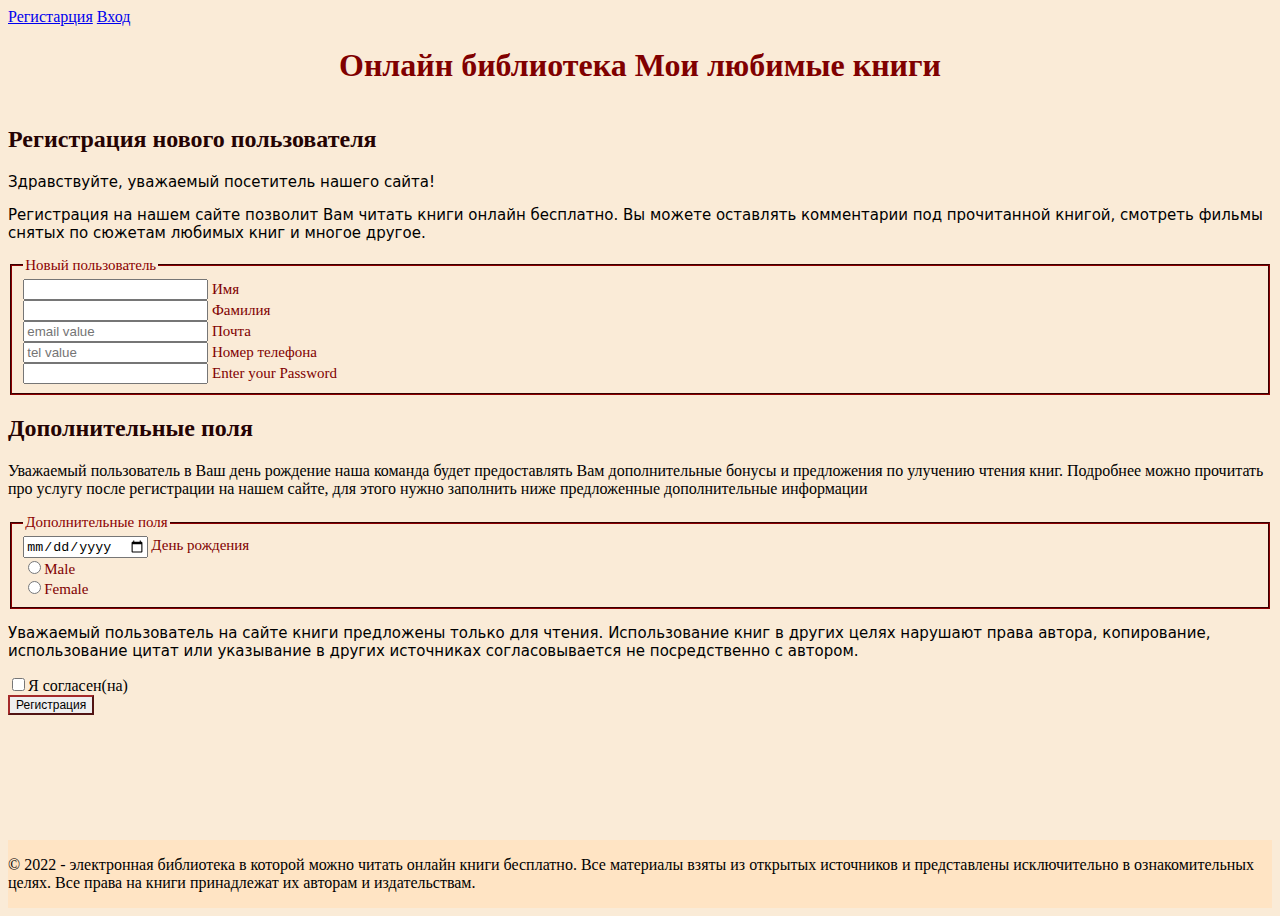
<file: index.html>
<!DOCTYPE html>
<html lang="en">
<head>
    <meta charset="UTF-8">
    <link rel="stylesheet" href="index.css">
    <title>RegisterForm</title>
    <style>
        label {
            display:block;
        }
       
    </style>
</head>
<body>
    <nav>
        <a class="link" href="./register.html">Регистарция</a>
        <a class="link" href="enter.html" aria-current="enter">Вход</a>
    </nav>
    <main>
        <h1 class="title">Онлайн библиотека Мои любимые книги</h1>
    </main>
    <article>
        <h2>Регистрация нового пользователя</h2>
        <div>
            <p>Здравствуйте, уважаемый посетитель нашего сайта!</p>
            <p>Регистрация на нашем сайте позволит Вам читать книги онлайн бесплатно.
            Вы можете оставлять комментарии под прочитанной книгой, смотреть фильмы снятых по сюжетам любимых книг
            и многое другое.
            </p>
       
            <form action="./enter.html" >
                <fieldset class="forform">  
                    <legend style="color: darkred">Новый пользователь</legend>
                    <label for="firstname"><input required type="text" id="firstname" name="firstname">  Имя</label> 
                    <label for="lastname"><input required type="text" id="lastname" name="lastname">  Фамилия</label>
                    <label for=""><input required inputmode="email" placeholder="email value">  Почта</label>
                    <label for=""><input required inputmode="tel" placeholder="tel value">  Номер телефона</label>
                    <label for="password"> <input required type="text" id="password" name="password"> Enter your Password</label>  
                </fieldset>
                <div>
                    <h2>Дополнительные поля</h2>
                    <section>
                        <p>Уважаемый пользователь в Ваш день рождение наша команда будет предоставлять Вам дополнительные бонусы и предложения по улучению чтения книг. Подробнее можно прочитать про услугу после регистрации на нашем сайте, 
                        для этого нужно заполнить ниже предложенные дополнительные информации</p>
                    </section>
                    <fieldset class="forform">  
                        <legend style="color: darkred">Дополнительные поля</legend>
                        <label for=""><input required type="date"> День рождения</label>
                        <label for="male"><input required type="radio" name="gender">Male</label>
                        <label for="female"><input required type="radio" name="gender">Female</label>
                    </fieldset>
                    <p>Уважаемый пользователь на сайте книги предложены только для чтения. Использование книг в других целях нарушают права автора, копирование, использование цитат или указывание в других источниках согласовывается не посредственно с автором.</p>
                    <label for="yes"><input required type="checkbox">Я согласен(на)</label>
                    <a href="enter.html"></a>
                    <button type="submit" class="btn">Регистрация</button>
                    </a>
                </div>   
            </form>
        </div>   
    </article> 
    <footer class="footer">
        <p>© 2022 - электронная библиотека в которой можно читать онлайн книги бесплатно. Все материалы взяты из открытых источников и представлены исключительно в ознакомительных целях. Все права на книги принадлежат их авторам и издательствам. </p>
    </footer> 
</body>
</html>
</file>
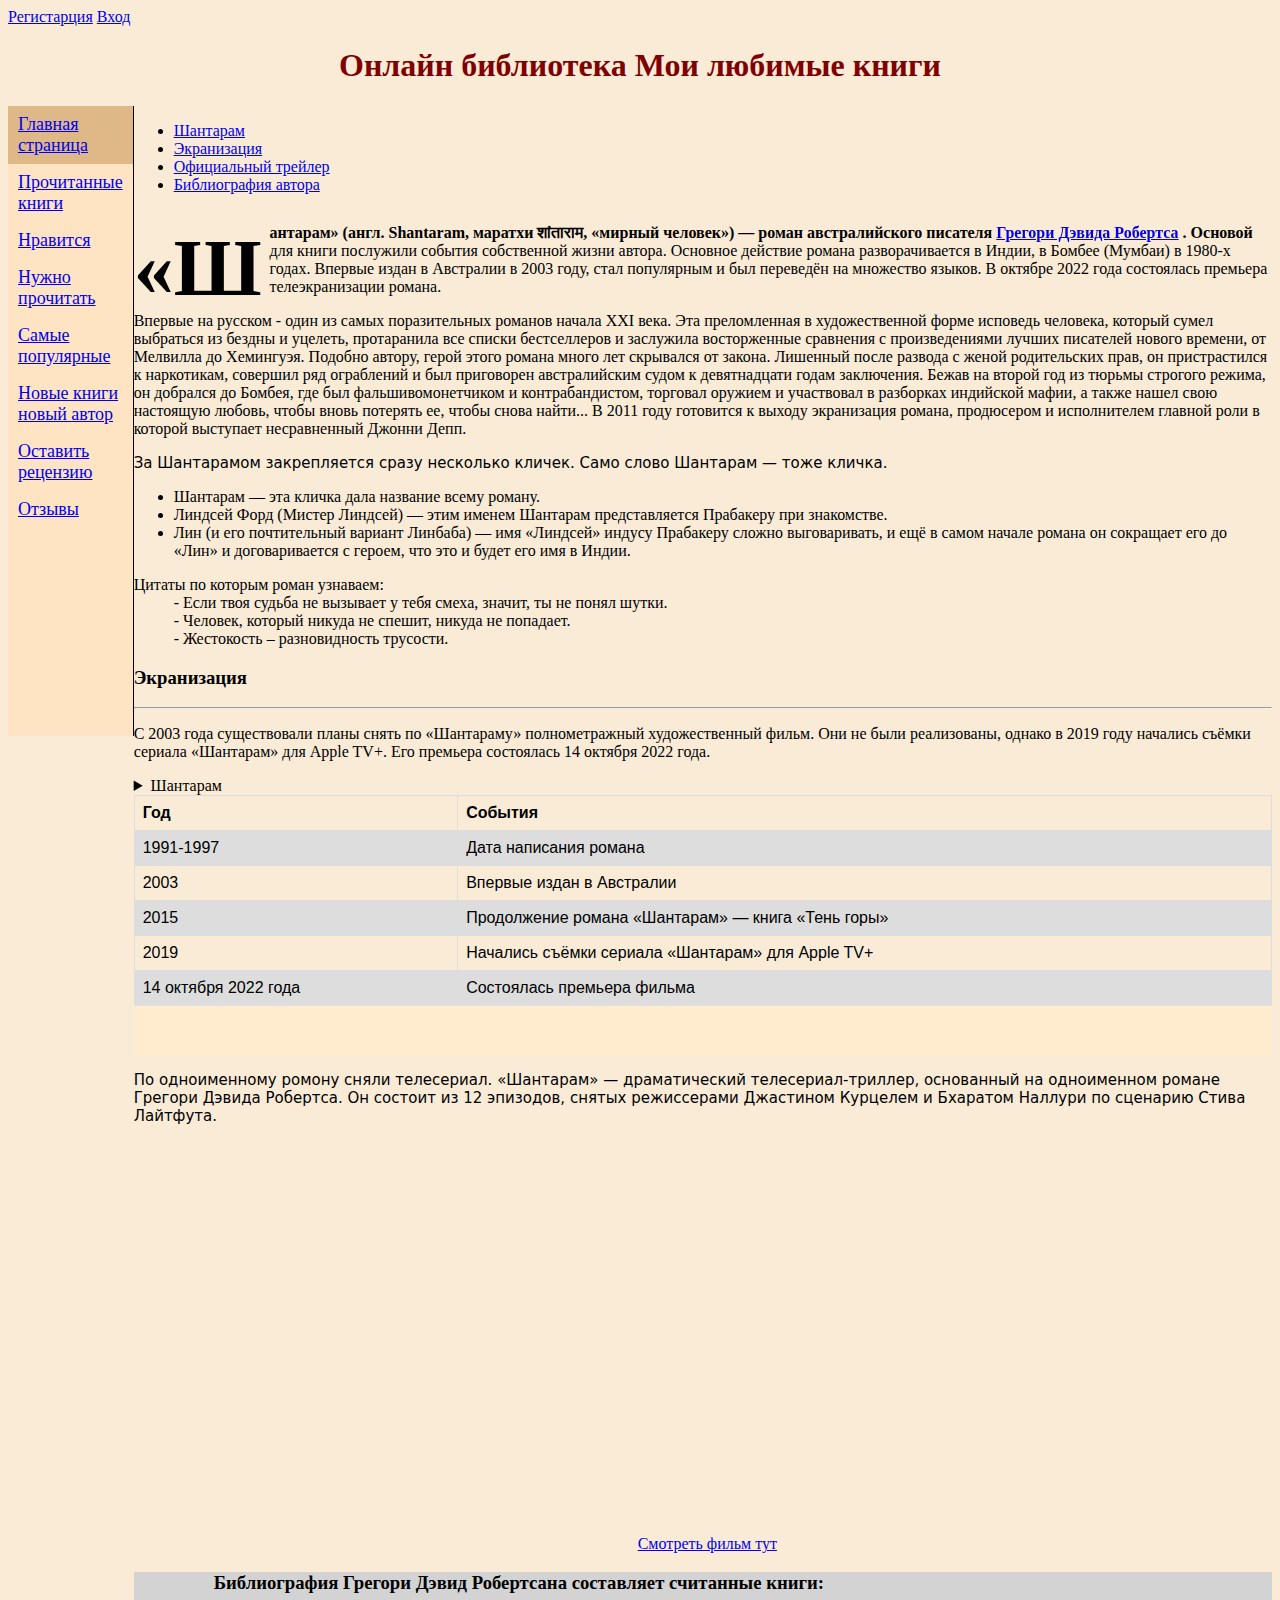
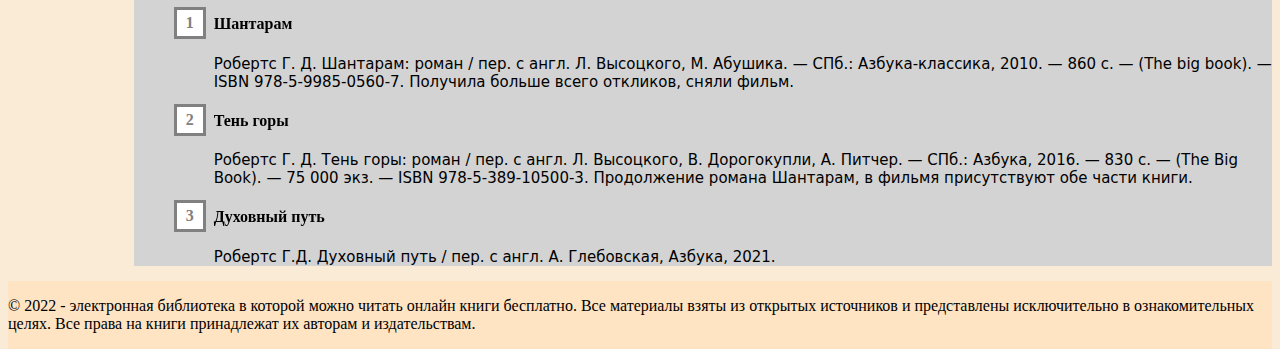
<file: mainpage.html>
<!DOCTYPE html>
<html lang="en">
<head>
    <meta charset="UTF-8">
    <title>Онлайн библиотека мои любимые книги</title>
    <link rel="stylesheet" href="index.css">
    <link rel="stylesheet" href="manepage.css">
</head>
<body>
    <nav>
        <a class="link" href="./index.html">Регистарция</a>
        <a class="link" href="enter.html" aria-current="enter">Вход</a>
      </nav>

      <header>
        <h1 class="title">Онлайн библиотека Мои любимые книги</h1>
      </header>

      <main class="main">
        
        <div class="sideBar">
          <div class="sideBar_section">
              <div class="sideBar_item_sticky">
                  <div class="sideBar_item"><a href="#">Главная страница</a>
                  </div>
              </div>
              
              <div class="sideBar_item"><a href="#">Прочитанные книги</a>
              </div>
              <div class="sideBar_item"><a href="#">Нравится</a>
              </div>
              <div class="sideBar_item"><a href="#">Нужно прочитать</a>
              </div>
              <div class="sideBar_item"><a href="#">Самые популярные</a>
              </div>
              <div class="sideBar_item"><a href="newbooks.html" aria-current="newbooks">Новые книги новый автор</a>
              </div>
              <div class="sideBar_item"><a href="#">Оставить рецензию</a>
              </div>
              <div class="sideBar_item"><a href="#">Отзывы</a>
              </div>
          </div>
      </div>
   <div>   
      <aside>
        <ul>
          <li><a href="#section-1">Шантарам</a></li>
          <li><a href="#section-2">Экранизация</a></li>
          <li><a href="#section-3">Официальный трейлер</a></li>
          <li><a href="#section-4">Библиография автора</a></li>
        </ul>
      </aside>
      <section id="section-1"> 
      <article class="article">
        
        <p class="custom-attribute">«Шантарам» (англ. Shantaram, маратхи शांताराम, «мирный человек») — роман австралийского писателя <a href="#" data-tool-tip="Биография автора">Грегори Дэвида Робертса</a> . 
              Основой для книги послужили события собственной жизни автора. Основное действие романа разворачивается в Индии, 
              в Бомбее (Мумбаи) в 1980-х годах. Впервые издан в Австралии в 2003 году, стал популярным и был переведён на множество языков. 
              В октябре 2022 года состоялась премьера телеэкранизации романа.
          </p>
          <p>Впервые на русском - один из самых поразительных романов начала XXI века.
            Эта преломленная в художественной форме исповедь человека, который сумел выбраться из бездны и уцелеть, 
            протаранила все списки бестселлеров и заслужила восторженные сравнения с произведениями лучших писателей нового времени, 
            от Мелвилла до Хемингуэя. Подобно автору, герой этого романа много лет скрывался от закона. Лишенный после развода с женой родительских прав, 
            он пристрастился к наркотикам, совершил ряд ограблений и был приговорен австралийским судом к девятнадцати годам заключения. 
            Бежав на второй год из тюрьмы строгого режима, он добрался до Бомбея, где был фальшивомонетчиком и контрабандистом, торговал оружием и участвовал в разборках индийской мафии, 
            а также нашел свою настоящую любовь, чтобы вновь потерять ее, чтобы снова найти... В 2011 году готовится к выходу экранизация романа, 
            продюсером и исполнителем главной роли в которой выступает несравненный Джонни Депп.
          </p>
          <div class="">
            <p>Зa Шантарамом закрепляется сразу несколько кличек. Само слово Шантарам — тоже кличка.</p> 
            <ul>
              <li>Шантарам — эта кличка дала название всему роману.</li>
              <li>Линдсей Форд (Мистер Линдсей) — этим именем Шантарам представляется Прабакеру при знакомстве.</li>
              <li>Лин (и его почтительный вариант Линбаба) — имя «Линдсей» индусу Прабакеру сложно выговаривать, 
              и ещё в самом начале романа он сокращает его до «Лин» и договаривается с героем, что это и будет его имя в Индии.</li>
            </ul>
          </div>
          
          <dl>
            <dt>Цитаты по которым роман узнаваем:</dt>
              <dd>- Если твоя судьба не вызывает у тебя смеха, значит, ты не понял шутки.</dd>
              <dd>- Человек, который никуда не спешит, никуда не попадает.</dd>
              <dd>- Жестокость – разновидность трусости.</dd>
          </dl>
      
      </article>
    </section> 
    <section id="section-2">
        <h3>Экранизация</h3><hr>
    <p>С 2003 года существовали планы снять по «Шантараму» полнометражный художественный фильм. Они не были реализованы,
         однако в 2019 году начались съёмки сериала «Шантарам» для Apple TV+. Его премьера состоялась 14 октября 2022 года.</p>
         <details>
          <summary>Шантарам</summary>
          <p>
              1 Том Шантарам
          </p>
          <p>
              2 Том Шантарам - «Тень горы»
          </p>
      </details> 
         <table>
        <tr>
          <th>Год</th>
          <th>События</th>
        </tr>
        <tr>
          <td>1991-1997</td>
          <td>Дата написания романа</td>
        </tr>
        <tr>
          <td>2003</td>
          <td>Впервые издан в Австралии</td>
        </tr>
        <tr>
          <td>2015</td>
          <td>Продолжение романа «Шантарам» — книга «Тень горы»</td>
        </tr>
        <tr>
          <td>2019</td>
          <td>Начались съёмки сериала «Шантарам» для Apple TV+</td>
        </tr>
        <tr>
          <td>14 октября 2022 года</td>
          <td>Состоялась премьера фильма</td>
        </tr>
      </table>
    </section>
    <section id="section-3"></section>
    <p>По одноименному ромону сняли телесериал. «Шантарам» — драматический телесериал-триллер, основанный на одноименном романе Грегори Дэвида Робертса. Он состоит из 12 эпизодов, снятых режиссерами Джастином Курцелем и Бхаратом Наллури по сценарию Стива Лайтфута.</p> 
    <iframe width="500" height="409" src="https://www.youtube.com/embed/9SSHhQRsYcM" title="Shantaram — Official Trailer | Apple TV+" frameborder="0" allow="accelerometer; autoplay; clipboard-write; encrypted-media; gyroscope; picture-in-picture" allowfullscreen>
    </iframe>
    <a class="link" href="https://www.kinopoisk.ru/series/87908/" target="_blank" >Смотреть фильм тут</a> 
  </section>
    <section id="section-4">
    <div class="counters">
      <h3>Библиография Грегори Дэвид Робертсана составляет считанные книги:</h3>
      <h4 class="section">Шантарам</h4>
      <p>Робертс Г. Д. Шантарам: роман / пер. с англ. Л. Высоцкого, М. Абушика. — СПб.: Азбука-классика, 2010. — 860 с. — (The big book).
         — ISBN 978-5-9985-0560-7. Получила больше всего откликов, сняли фильм.</p>
      <h4 class="section">Тень горы</h4>
      <p>Робертс Г. Д. Тень горы: роман / пер. с англ. Л. Высоцкого, В. Дорогокупли, А. Питчер. — СПб.: Азбука, 2016. — 830 с.
         — (The Big Book). — 75 000 экз. — ISBN 978-5-389-10500-3. Продолжение романа Шантарам, в фильмя присутствуют обе части книги.</p>
      <h4 class="section">Духовный путь</h4>
      <p>Робертс Г.Д. Духовный путь / пер. с англ. А. Глебовская, Азбука, 2021.</p>
      
    </div>
  </section>
</div>
</main>
    <footer class="footer">
        <p>© 2022 - электронная библиотека в которой можно читать онлайн книги бесплатно. Все материалы взяты из открытых источников и представлены исключительно в ознакомительных целях. Все права на книги принадлежат их авторам и издательствам. </p>
    </footer>
</body>
</html>
</file>
<file: index.css>
body {
    background-color:antiquewhite;
    display: flex;
    flex-direction: column;
    height: 100vh;
}
article h2 {
    color: rgb(37, 3, 3);
}
 div > p {
    font-family: system-ui, -apple-system, BlinkMacSystemFont, 'Segoe UI', Roboto, Oxygen, Ubuntu, Cantarell, 'Open Sans', 'Helvetica Neue', sans-serif;
    font-size: 15px;
}
.title {
    color:maroon;
    text-align: center;
}

.forform {
    text-align: left;
    color:maroon;
    font-size: 15px;
    border-color:darkred;

}



.btn {
    text-align: left;
    font-size: 12px;
    border-color: brown;
}

section:empty {
    background-color: blanchedalmond;
    height: 50px;   
}



.gallery {
  display: flex;
   /* max-width: 650px;
    margin: 0 auto;
    width: 100%;*/
    flex-direction: row;
    
    justify-content: space-between;
}

.gallery img {
    width: 100%;
    max-width: 150px;
    height: 200;
    object-fit: cover;
    border-radius: 10px;

}

.gallary img:last-child::after {
    content: '';
    width: 150px;
}

.footer {
    background-color:bisque;
    margin-top: auto;
}
</file>
<file: manepage.css>
html {
  scroll-behavior: smooth;
  scroll-padding-top: 24px;
}
.main {
  display: flex;
  position: relative;

}
table {
    font-family: arial, sans-serif;
    border-collapse: collapse;
    width: 100%;
    }
  
      td, th {
        border: 1px solid #dddddd;
        text-align: left;
        padding: 8px;
      }
      
      tr:nth-child(even) {
        background-color: #dddddd;
      }
      table {
        font-family: arial, sans-serif;
        border-collapse: collapse;
        width: 100%;
      }
      
      td, th {
        border: 1px solid #dddddd;
        text-align: left;
        padding: 8px;
      }
      
      tr:nth-child(even) {
        background-color: #dddddd;
      }

      .link:hover {
        color: crimson;
      }

      .article > p:first-child::first-line {
        font-weight: 600;
      }
      .article > p:first-child::first-letter {
        font-size: 5em;
        float: left;
        line-height: 1.1;
        margin-right: 0.5rem;

      }

     

      .custom-attribute {
   
        margin-top: 30px;
    }
    
    .custom-attribute a[data-tool-tip] {
        position: relative;
    
    }
    
    
    
    .custom-attribute a[data-tool-tip]::before {
        content: attr(data-tool-tip);
        display: block;
        position: absolute;
        background-color: black;
        padding: 1em 3em;
        color: white;
        border-radius: 5px;
        font-size: .8em;
        bottom: 0;
        left: 0;
        white-space: nowrap;
        transform: scale(0);
        transition: 
        transform ease-out 150ms,
        bottom ease-out 150ms;
    }
    
    .custom-attribute a[data-tool-tip]:hover::before {
        transform: scale(1);
        bottom: 100%;
    }

    .counters {
      background-color: lightgrey;
      text-align: left;
      padding-left: 5em;
  
      counter-reset: section-counter;
  }
  
  .section {
      position: relative;
      counter-increment: section-counter;
  }
  
  .section::before {
      content: counter(section-counter);
      
      position: absolute;
      left: -2.5em;
      top: -.5em;
      background-color: white;
      width: 2em;
      height: 2em;
      
      border-radius: 0%;
      display: flex;
      justify-content: center;
      align-items: center;
      border: 3px solid grey;
      color: grey;
      box-sizing: border-box;
  }


  .sideBar {
    background-color: bisque;
    height: 630px;
    width: 150px;
    display: flex;
    flex-direction: column;
    justify-content: space-between;
    border-right: 1px solid black;
position: relative;

}

.sideBar_item_sticky {
background-color:burlywood;
position: sticky;
top: 0;
}

.sideBar_item {
    cursor: pointer;
    padding: 8px 10px;
    font-size: 18px;
}

.sideBar_item:hover {
background-color: bisque;
border-radius: 4px;
}
</file>
